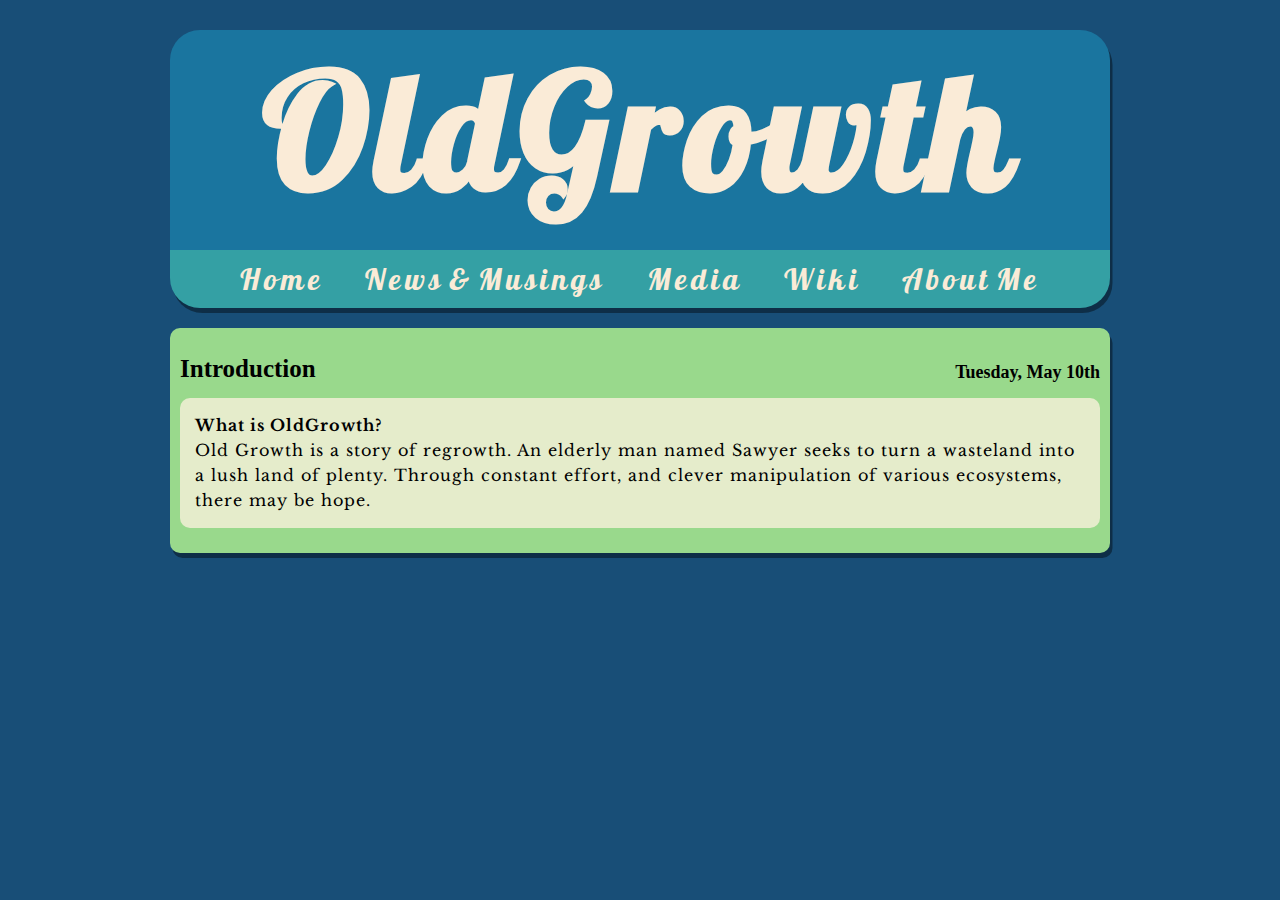
<file: index.html>
<!DOCTYPE html>
<html lang="en" dir="ltr">
  <head>
    <meta charset="utf-8">
    <meta= name="viewport">
    <title>OldGrowth - Home</title>
    <link rel="stylesheet" href="style.css">
    
    <!--Title Font-->
    <link rel="preconnect" href="https://fonts.googleapis.com">
    <link rel="preconnect" href="https://fonts.gstatic.com" crossorigin>
    <link href="https://fonts.googleapis.com/css2?family=Lobster&display=swap" rel="stylesheet">
  
    <!--Body Font-->
    <link rel="preconnect" href="https://fonts.googleapis.com">
    <link rel="preconnect" href="https://fonts.gstatic.com" crossorigin>
    <link href="https://fonts.googleapis.com/css2?family=Libre+Baskerville&family=Lobster&display=swap" rel="stylesheet">
  </head>

  <body>

    <div>
      <h1 class="website-title">OldGrowth</h1>
    </div>

    <div class="nav-bar">
      <div class="nav-element"><a href="index.html">Home</a></div>
      <div class="nav-element"><a href="newsandmusings.html">News & Musings</a></div>
      <div class="nav-element"><a href="media.html">Media</a></div>
      <div class="nav-element"><a href="wiki.html">Wiki</a></div>
      <div class="nav-element"><a href="about_me.html">About Me</a></div>
    </div>

    <div class="content-box">
      <div class='content-header'>
        <h3 class="entry-date">Introduction</h3>
        <h4 class="entry-date" style="text-align:right">Tuesday, May 10th</h4>
      </div>

      <div class="content">
        <p>
        <strong>What is OldGrowth?</strong><br>
        Old Growth is a story of regrowth. An elderly man named
        Sawyer seeks to turn a wasteland into a lush land of plenty.
        Through constant effort, and clever manipulation of various
        ecosystems, there may be hope.
        </p>
      </div>
      
    </div>

  </body>
</html>
</file>
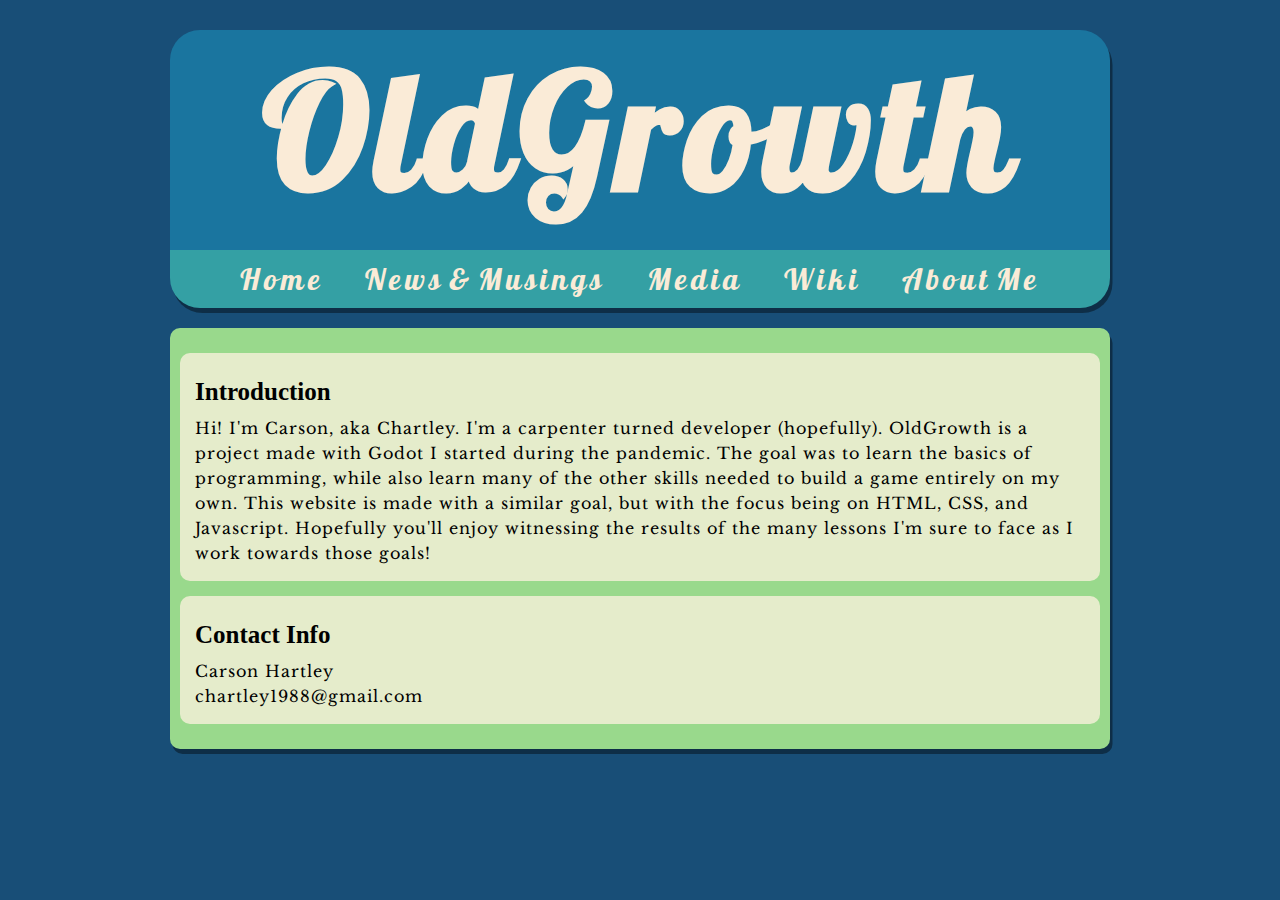
<file: about_me.html>
<!DOCTYPE html>
<html lang="en" dir="ltr">
  <head>
    <meta charset="utf-8">
    <title>OldGrowth - About Me</title>
    <link rel="stylesheet" href="style.css">
    
    <!--Title Font-->
    <link rel="preconnect" href="https://fonts.googleapis.com">
    <link rel="preconnect" href="https://fonts.gstatic.com" crossorigin>
    <link href="https://fonts.googleapis.com/css2?family=Lobster&display=swap" rel="stylesheet">
  
    <!--Body Font-->
    <link rel="preconnect" href="https://fonts.googleapis.com">
    <link rel="preconnect" href="https://fonts.gstatic.com" crossorigin>
    <link href="https://fonts.googleapis.com/css2?family=Libre+Baskerville&family=Lobster&display=swap" rel="stylesheet">
  </head>
  <body>

    <!--Website Title-->
    <div> 
      <h1 class="website-title">OldGrowth</h1>
    </div>

     <!--Navigation Bar-->
    <div class="nav-bar">
      <div class="nav-element"><a href="index.html">Home</a></div>
      <div class="nav-element"><a href="newsandmusings.html">News & Musings</a></div>
      <div class="nav-element"><a href="media.html">Media</a></div>
      <div class="nav-element"><a href="wiki.html">Wiki</a></div>
      <div class="nav-element"><a href="about_me.html">About Me</a></div>
    </div>

    <!--Personal Profile-->
    <div class="content-box">
      <body>

        <div class="content">
          <h3>Introduction</h3>
          <p>
            Hi! I'm Carson, aka Chartley. I'm a carpenter turned developer (hopefully). OldGrowth is a project made with Godot I started during the pandemic. The goal was to learn the basics of programming, while also learn many of the other skills  needed to build a game entirely on my own.  This website is made with a similar goal, but with the focus being on HTML, CSS, and Javascript. Hopefully you'll enjoy witnessing the results of the many lessons I'm sure to face as I work towards those goals!
          </p>
        </div>

        <div class="content">
          <h3>Contact Info</h3>
          <p>
            Carson Hartley
            <br>
            chartley1988@gmail.com
          </p>
        </div>
  </body>

</html>
</file>
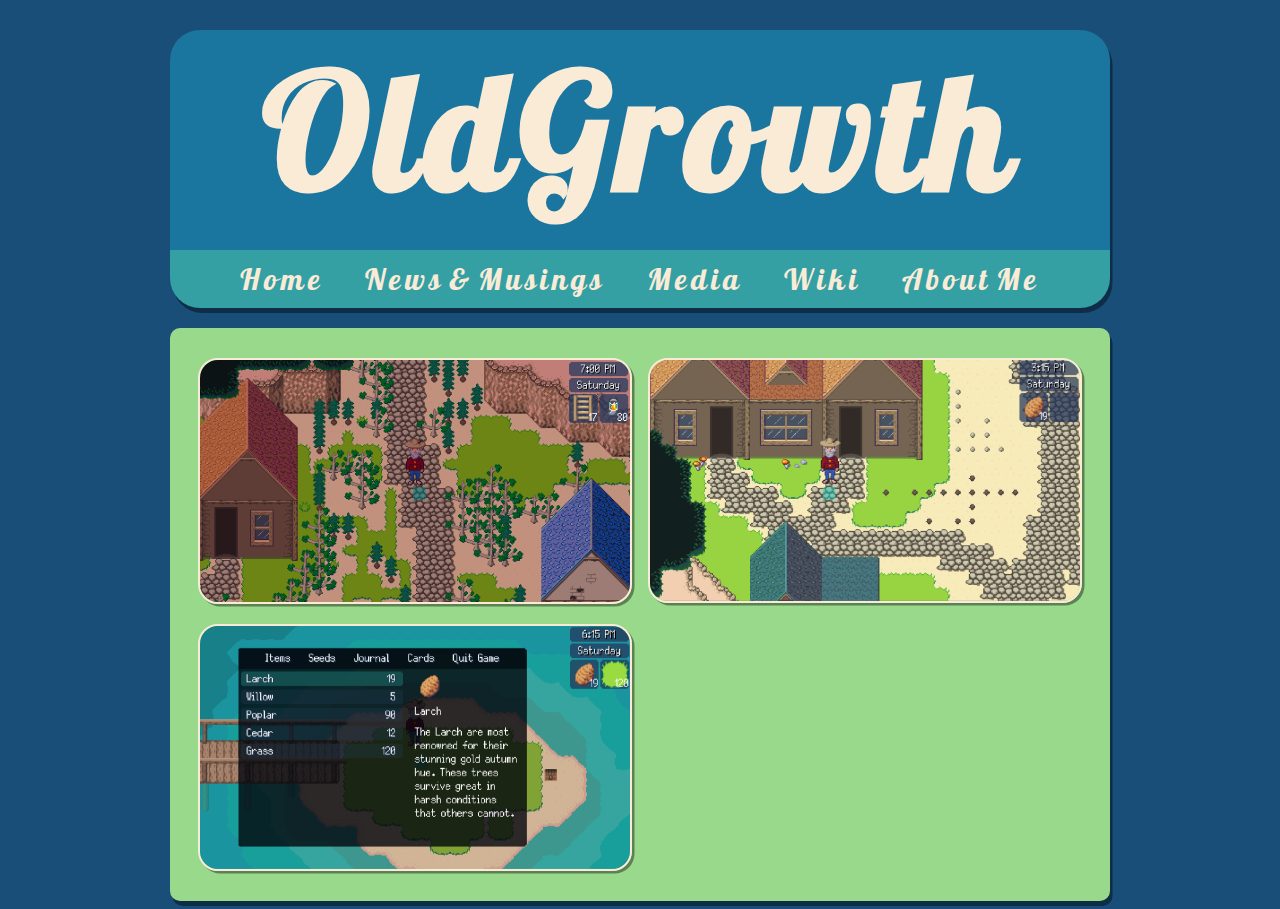
<file: media.html>
<!DOCTYPE html>
<html lang="en" dir="ltr">
  <head>
    <meta charset="utf-8">
    <meta= name="viewport">
    <title>OldGrowth - Wiki</title>
    <link rel="stylesheet" href="style.css">
    
    <!--Title Font-->
    <link rel="preconnect" href="https://fonts.googleapis.com">
    <link rel="preconnect" href="https://fonts.gstatic.com" crossorigin>
    <link href="https://fonts.googleapis.com/css2?family=Lobster&display=swap" rel="stylesheet">
  
    <!--Body Font-->
    <link rel="preconnect" href="https://fonts.googleapis.com">
    <link rel="preconnect" href="https://fonts.gstatic.com" crossorigin>
    <link href="https://fonts.googleapis.com/css2?family=Libre+Baskerville&family=Lobster&display=swap" rel="stylesheet">
  </head>
  <body>

    <div>
      <h1 class="website-title">OldGrowth</h1>
    </div>

    <!--Navigation Bar-->
    <div class="nav-bar">
      <div class="nav-element"><a href="index.html">Home</a></div>
      <div class="nav-element"><a href="newsandmusings.html">News & Musings</a></div>
      <div class="nav-element"><a href="media.html">Media</a></div>
      <div class="nav-element"><a href="wiki.html">Wiki</a></div>
      <div class="nav-element"><a href="about_me.html">About Me</a></div>
    </div>

    <div class="content-box">
      <div class="media-grid">
        <img  src="images/screenshot1_small.png" class="media-element">
        <img  src="images/screenshot2.png" class="media-element">
        <img  src="images/screenshot3.png" class="media-element">
      </div>
    </div>

  </body>
</html>
</file>
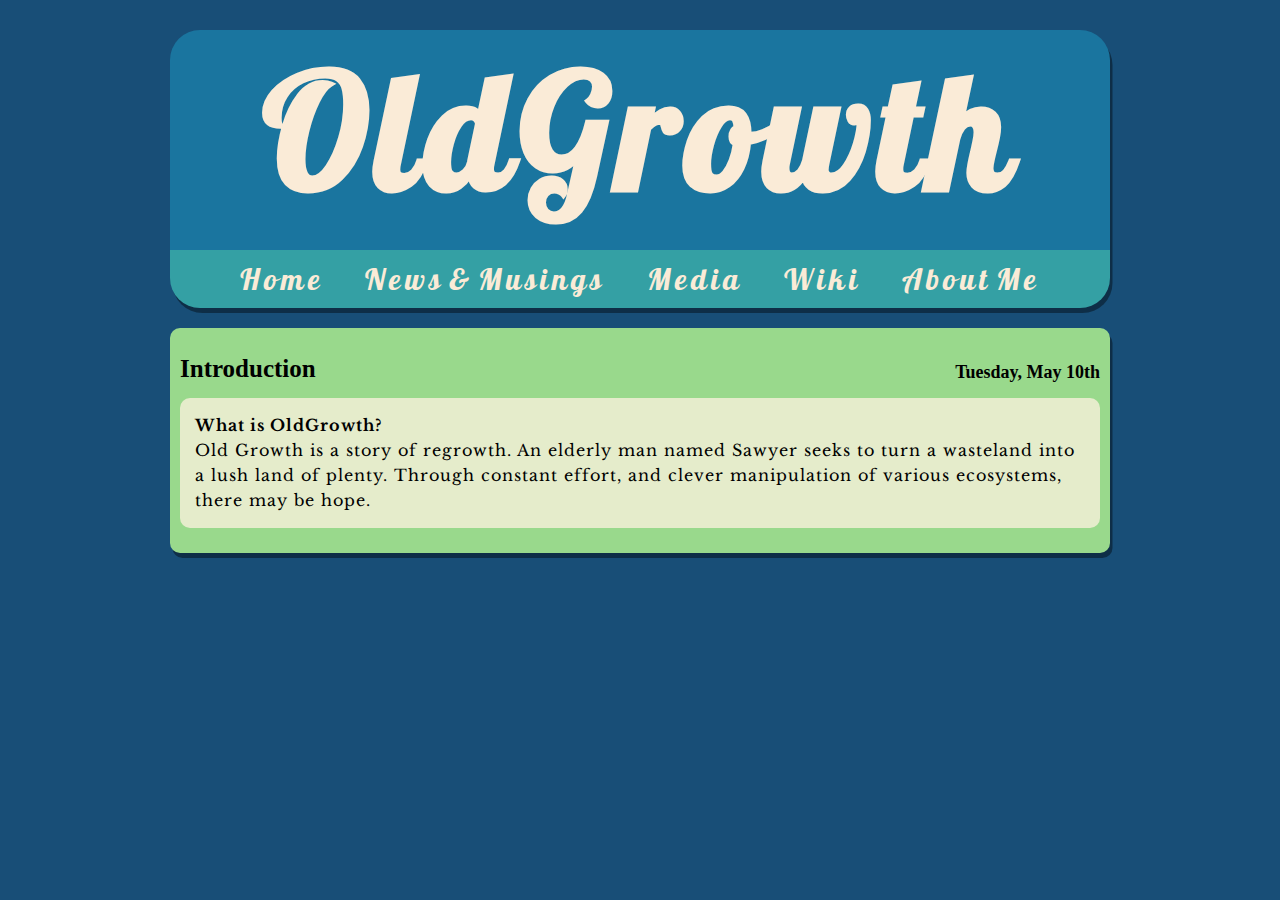
<file: newsandmusings.html>
<!DOCTYPE html>
<html lang="en" dir="ltr">
  <head>
    <meta charset="utf-8">
    <title>OldGrowth - News & Musings</title>
    <link rel="stylesheet" href="style.css">
    
    <!--Title Font-->
    <link rel="preconnect" href="https://fonts.googleapis.com">
    <link rel="preconnect" href="https://fonts.gstatic.com" crossorigin>
    <link href="https://fonts.googleapis.com/css2?family=Lobster&display=swap" rel="stylesheet">
  
    <!--Body Font-->
    <link rel="preconnect" href="https://fonts.googleapis.com">
    <link rel="preconnect" href="https://fonts.gstatic.com" crossorigin>
    <link href="https://fonts.googleapis.com/css2?family=Libre+Baskerville&family=Lobster&display=swap" rel="stylesheet">
  </head>
  <body>

    <div>
      <h1 class="website-title">OldGrowth</h1>
    </div>

    <div class="nav-bar">
      <div class="nav-element"><a href="index.html">Home</a></div>
      <div class="nav-element"><a href="newsandmusings.html">News & Musings</a></div>
      <div class="nav-element"><a href="media.html">Media</a></div>
      <div class="nav-element"><a href="wiki.html">Wiki</a></div>
      <div class="nav-element"><a href="about_me.html">About Me</a></div>
    </div>

    <!--Blog Post-->
    <div class="content-box">
      <div class='content-header'>
        <h3 class="entry-date">Introduction</h3>
        <h4 class="entry-date" style="text-align:right">Tuesday, May 10th</h4>
      </div>

    <div class="content">
      <p>
      <strong>What is OldGrowth?</strong><br>
      Old Growth is a story of regrowth. An elderly man named
      Sawyer seeks to turn a wasteland into a lush land of plenty.
      Through constant effort, and clever manipulation of various
      ecosystems, there may be hope.
      </p>
    </div>
    </div>
  </body>
</html>
</file>
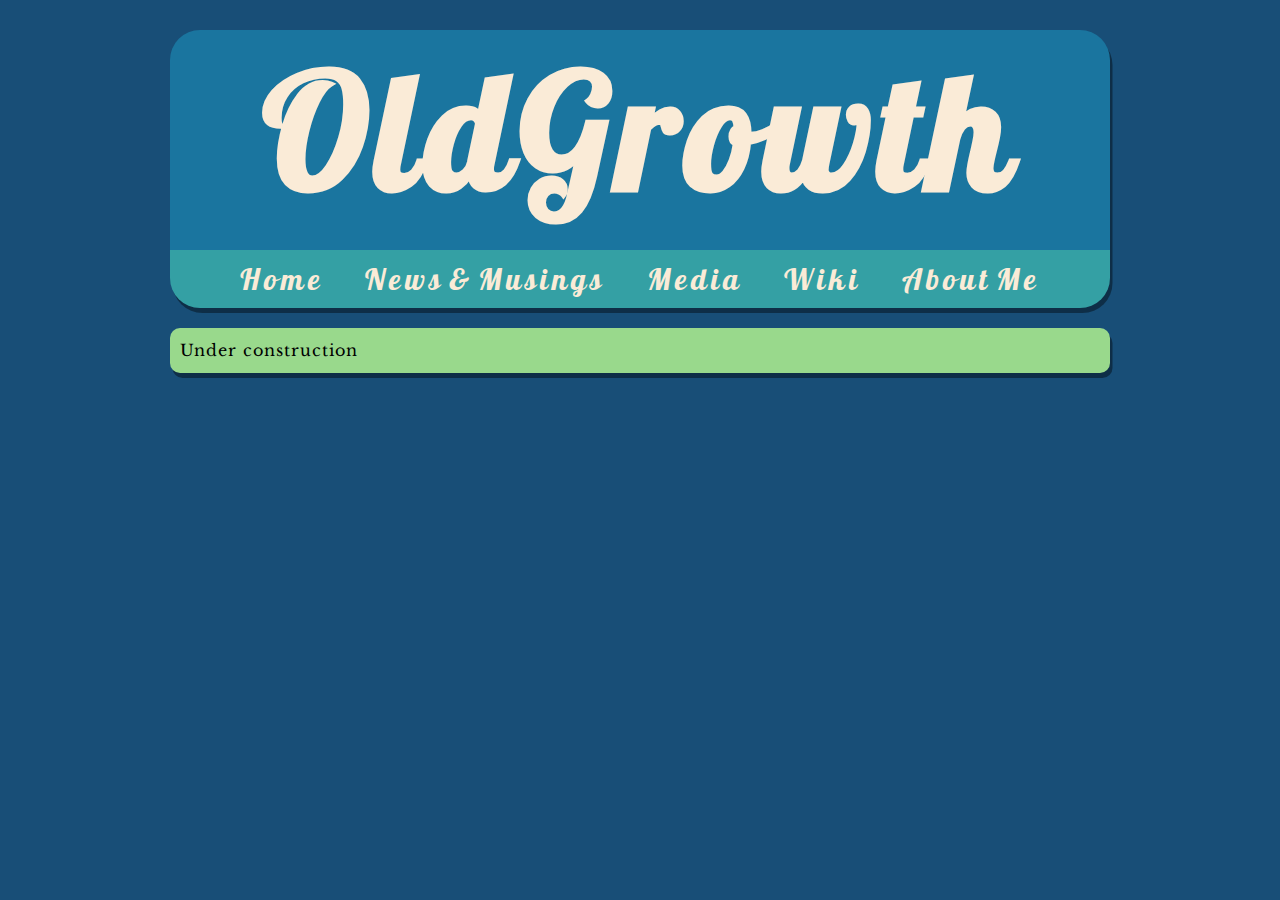
<file: wiki.html>
<!DOCTYPE html>
<html lang="en" dir="ltr">
  
  <head>
    <meta charset="utf-8">
    <meta= name="viewport">
    <title>OldGrowth - Wiki</title>
    <link rel="stylesheet" href="style.css">
    
    <!--Title Font-->
    <link rel="preconnect" href="https://fonts.googleapis.com">
    <link rel="preconnect" href="https://fonts.gstatic.com" crossorigin>
    <link href="https://fonts.googleapis.com/css2?family=Lobster&display=swap" rel="stylesheet">
  
    <!--Body Font-->
    <link rel="preconnect" href="https://fonts.googleapis.com">
    <link rel="preconnect" href="https://fonts.gstatic.com" crossorigin>
    <link href="https://fonts.googleapis.com/css2?family=Libre+Baskerville&family=Lobster&display=swap" rel="stylesheet">
  </head>

  <body>

    <!--Title text-->
    <div>
      <h1 class="website-title">OldGrowth</h1>
    </div>

    <!--Navigation bar-->
    <div class="nav-bar">
      <div class="nav-element"><a href="index.html">Home</a></div>
      <div class="nav-element"><a href="newsandmusings.html">News & Musings</a></div>
      <div class="nav-element"><a href="media.html">Media</a></div>
      <div class="nav-element"><a href="wiki.html">Wiki</a></div>
      <div class="nav-element"><a href="about_me.html">About Me</a></div>
    </div>

    <div class="content-box">
      <p>Under construction</p>
    </div>

    <script src="script.js"></script>

  </body>
</html>
</file>
<file: style.css>
:root {
    /* Color Scheme */
    --background: #184E77;
    --accent-1: #1A759F;
    --accent-2: #34A0A4;
    --highlight: #99D98C;
    --text-background: #e5eccb;

    width: 100vw;
    font-size: 10px;
    display: flex;
    flex-direction: column;
    justify-content: flex-start;
    align-items: center;
}

body {
    background-color: var(--background);
    width: 940px;
    margin-top: 1rem;
    margin-left: 1rem;
    margin-right: 1rem;
 }

p {
    line-height: 2.5rem;
    margin: 0rem;
    font-family: 'Libre Baskerville', Helvetica;
    font-size: 16px;
    letter-spacing: 0.1rem;
}

h3 {
    font-size: 2.5rem;
    margin-top: 1rem;
    margin-bottom: 1rem;
}

h4 {
    font-size: 1.8rem;
}


.content-box {
    background-color: var(--highlight);
    padding: 1rem;
    border-radius: 1rem;
}

.content {
    background-color: var(--text-background);
    border-radius: 1rem;
    padding: 1.5rem;
    margin-top: 1.5rem;
    margin-bottom: 1.5rem;
}

.website-title {
    margin-bottom: 0;
    margin-top: 2rem;
    padding-bottom: 2rem;
    text-align: center;
    background-color: var(--accent-1);
    border-radius: 3rem 3rem 0 0;
    font-size: 16rem;
    color: antiquewhite;
    font-family: 'Lobster', Helvetica;
    letter-spacing: 8px;

}

.nav-bar {
    margin-bottom: 2rem;
    padding: 1rem 6rem 1rem 6rem;
    display: flex;
    justify-content: space-between;
    background-color: var(--accent-2);
    border-radius: 0 0 3rem 3rem;
}

.nav-element a {
    text-decoration: none;
    padding-left: 1rem;
    padding-right: 1rem;
    flex: 1 1 auto;
    text-align: center;
    word-spacing: -6px;
    font-size: 3rem;
    color: antiquewhite;
    font-family: 'Lobster', Helvetica;
    letter-spacing: 4px;
}

.content-box, .nav-bar, .website-title {
    box-shadow: 0.25rem 0.5rem rgba(0, 0, 0, 0.4);
}

.content-header {
    width: 100%;
    display: flex;
    justify-content: space-between;
    align-items: flex-end;
}

.entry-date {
    flex: content;
    margin-bottom: 0;
}

.media-grid {
    padding: 2rem;
    display: grid;
    grid-template-columns: 1fr 1fr;
    grid-template-rows: 1fr 1fr;
    gap: 2rem;
}

.media-element {
    flex: auto;
    border-radius: 2rem;
    border: 2px solid antiquewhite;
    max-width: 100%;
    justify-self: center;
    box-shadow: 0.25rem 0.25rem rgba(0, 0, 0, 0.4);
}
</file>
